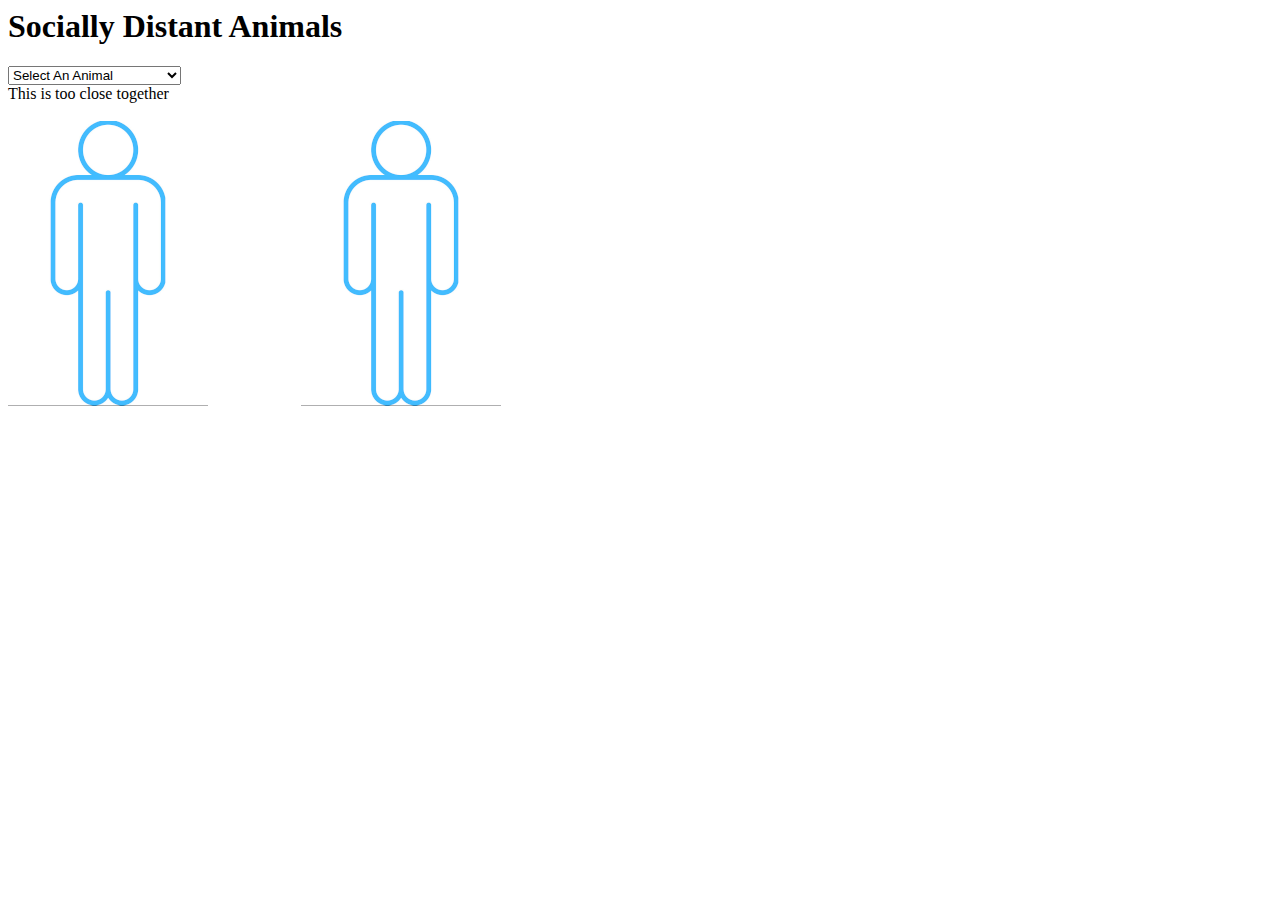
<file: animals.html>
<html>
	<head>
		<title>Socially Distant Animals</title>
	</head>
	<body>
		<header>
			<h1>Socially Distant Animals</h1>
		</header>
		<div>

		<select id="animalList" onChange="display()">
			<option value= "noneSelected">Select An Animal</option>
			<option value= "giantPanda.png">Giant Panda</option>
			<option value= "polarBear.png">Polar Bear</option>
			<option value= "alpaca.png">Alpaca</option>
			<option value= "camal.png">Camal</option>
			<option value= "llama.png">Llama</option>
			<option value= "blueWhale.png">Blue Whale</option>
			<option value= "humpbackWhale.png">Humpback Whale</option>
			<option value= "greatWhiteShark.png">Great White Shark</option>
			<option value= "galapagosGiantTortoise.png">Galapagos Giant Tortoise</option>
			<option value= "saltwaterCrocodile.png">Saltwater Crocodile</option>
			<option value= "bottlenoseDolphin.png">Bottlenose Dolphin</option>
			<option value= "orca.png">Orca</option>
			<option value= "goldenRetriever.png">Golden Retriever</option>
			<option value= "chihuahua.png">Chihuahua</option>
			<option value= "cow.png">Cow</option>
			<option value= "adelie.png">Adelie Penguin</option>
			<option value= "emperor.png">Emperor Penguin</option>
			<option value= "king.png">King Penguin</option>
			<option value= "pig.png">Pig</option>
			<option value= "africanElephant.png">African Elephant</option>
			<option value= "donkey.png">Donkey</option>
			<option value= "horse.png">Horse</option>
			<option value= "zebra.png">Zebra</option>
			<option value= "lion.png">Lion</option>
			<option value= "rat.png">Rat</option>
			</select>
			<br/>
		</div>
		<div id="answerText">
			This is too close together
		</div>
		<br>
		<div>
			<img id="human1" src="img/human.png" />
			<img id="animal" src="img/blank.png" />
			<img id="human2" src="img/human.png" />
		</div>
	<script type="text/javascript">
		var allAnimals =
			[["Giant Panda", 160, "giantPanda.png"],
			["Polar Bear", 275, "polarBear.png"],
			["Alpaca", 170, "alpaca.png"],
			["Camal", 280, "camal.png"],
			["Llama", 200, "llama.png"],
			["Blue Whale", 4100, "blueWhale.png"],
			["Humpback Whale", 1500, "humpbackWhale.png"],
			["Great White Shark", 500, "greatWhiteShark.png"],
			["Galapagos Giant Tortoise", 137, "galapagosGiantTortoise.png"],
			["Saltwater Crocodile", 380, "saltwaterCrocodile.png"],
			["Bottlenose Dolphin", 370, "bottlenoseDolphin.png"],
			["Orca", 850, "orca.png"],
			["Golden Retriever", 100, "goldenRetriever.png"],
			["Chihuahua", 40, "chihuahua.png"],
			["Cow", 245, "cow.png"],
			["Adelie Penguin", 70, "adelie.png"],
			["Emperor Penguin", 130, "emperor.png"],
			["King Penguin", 100, "king.png"],
			["Pig", 135, "pig.png"],
			["African Elephant", 400, "africanElephant.png"],
			["Donkey", 170, "donkey.png"],
			["Horse", 175, "horse.png"],
			["Zebra", 200, "zebra.png"],
			["Lion", 150, "lion.png"],
			["Rat", 25, "rat.png"]];
		function swapImage(){
			var image = document.getElementById("animal");
			var imageName = document.getElementById("animalList");
			image.src = "img/" + imageName.value;	
		}
		function swapText(){
			var resultString="hey";
			var animal = document.getElementById("animalList").value;
			var size=0;
			var plural='s';
			for(var i = 0;i<allAnimals.length; i++){
				if(allAnimals[i][2]== animal){
					animal=allAnimals[i][0];
					size=allAnimals[i][1];
					if(size==200){
						plural = "";
					}
					break;
				}
			}
			var number = 200/size;
			resultString ="Stay "+number.toFixed(2)+" "+animal+plural+" away from each other!";
			document.getElementById('answerText').innerHTML = resultString;
		}
		function display(){
			if(document.getElementById("animalList").value=="noneSelected"){
				var image = document.getElementById("animal");
				image.src = "img/blank.png";
				var resultString = "This is too close together";
				document.getElementById('answerText').innerHTML = resultString;

			}else{
			swapImage();
			swapText();
			}
		}
</script>
	</body>
</html>
</file>
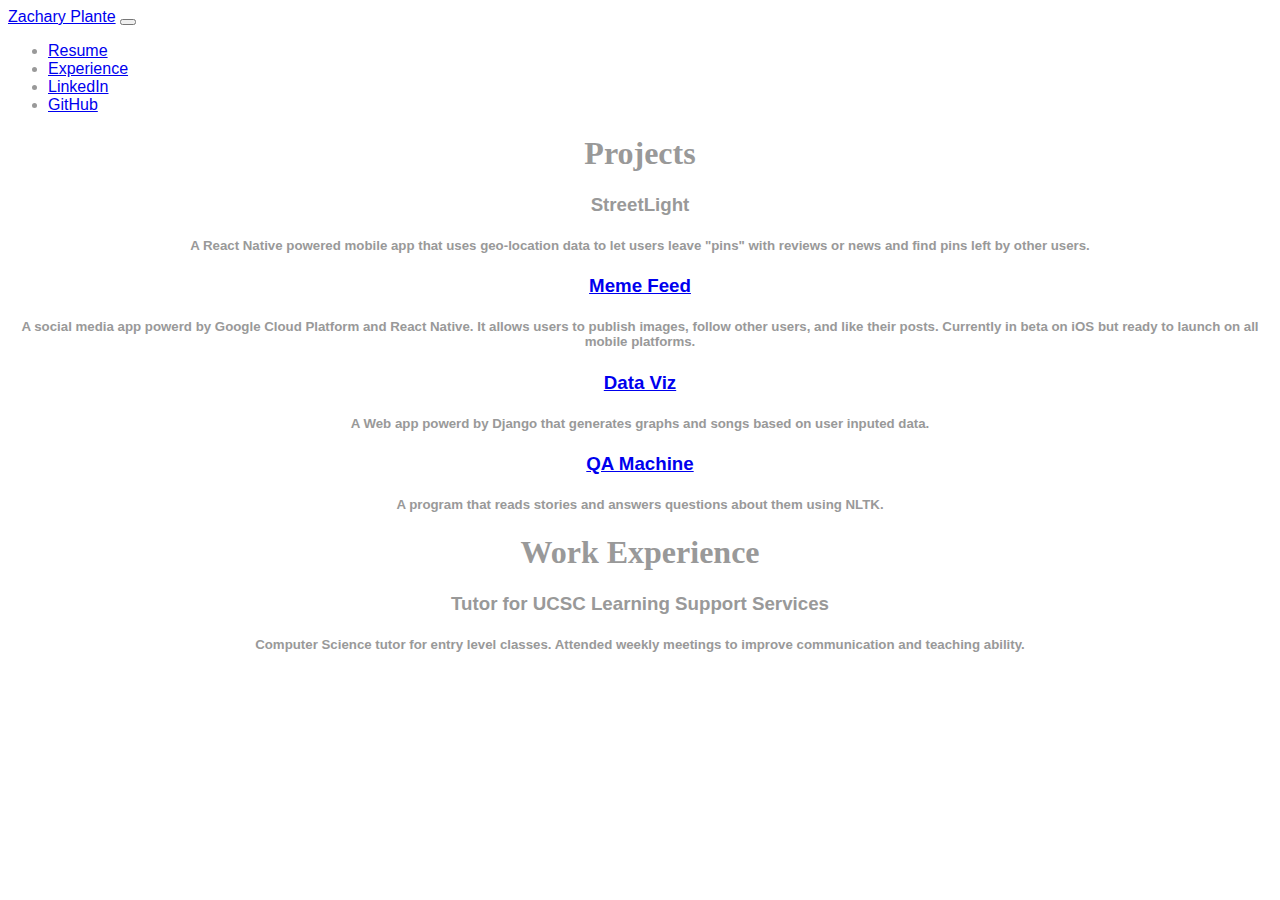
<file: doubleindex.html>
<!doctypehtml>
<html>
<head>
  <title>Zachary Plante</title>
<link href="main.css" rel="stylesheet" type="text/css" />
<link rel="stylesheet" href="https://stackpath.bootstrapcdn.com/bootstrap/4.1.3/css/bootstrap.min.css" integrity="sha384-MCw98/SFnGE8fJT3GXwEOngsV7Zt27NXFoaoApmYm81iuXoPkFOJwJ8ERdknLPMO" crossorigin="anonymous">
	<script src="https://stackpath.bootstrapcdn.com/bootstrap/4.1.3/js/bootstrap.min.js" integrity="sha384-ChfqqxuZUCnJSK3+MXmPNIyE6ZbWh2IMqE241rYiqJxyMiZ6OW/JmZQ5stwEULTy" crossorigin="anonymous"></script>
   <script src="https://cdn.plot.ly/plotly-latest.min.js"></script>  
</head>
<body class="body">
<nav class="navbar navbar-expand-lg navbar-dark bg-primary">
  <a class="navbar-brand" href="index.html">Zachary Plante</a>
  <button class="navbar-toggler" type="button" data-toggle="collapse" data-target="#navbarSupportedContent" aria-controls="navbarSupportedContent" aria-expanded="false" aria-label="Toggle navigation">
    <span class="navbar-toggler-icon"></span>
  </button>

  <div class="collapse navbar-collapse" id="navbarSupportedContent">
    <ul class="navbar-nav mr-auto">
      <li class="nav-item active">
        <a class="nav-link" href="resume.html">Resume<span class="sr-only"></span></a>
      </li>
      <li class="nav-item">
        <a class="nav-link" href="#">Experience</a>
      </li>
      <li class="nav-item active">
        <a class="nav-link" href="https://www.linkedin.com/in/zachary-plante-017658182/">LinkedIn</a>
      </li>
       <li class="nav-item active">
        <a class="nav-link" href="https://github.com/zplante">GitHub</a>
      </li>
    </ul>
  </div>
</nav>
<center><h1>Projects</h1></center>
<center><h3>StreetLight</h3></center>
<center><h5>A React Native powered mobile app that uses geo-location data to let users leave "pins" with reviews or news and find pins left by other users.</h5></center>
<center><h3><a href = "https://testflight.apple.com/join/vVoEow6A">Meme Feed</a></h3></center>
<center><h5>A social media app powerd by Google Cloud Platform and React Native. It allows users to publish images, follow other users, and like their posts. Currently in beta on iOS but ready to launch on all mobile platforms.</h5></center>
<center><h3><a href = "https://github.com/tmchavez/Data-Visualization">Data Viz</a></h3></center>
<center><h5>A Web app powerd by Django that generates graphs and songs based on user inputed data.</h5></center>
<center><h3><a href = "https://github.com/zplante/University-Assignments/tree/master/CS143/project/group/NLP-Project-master">QA Machine</a></h3></center>
<center><h5>A program that reads stories and answers questions about them using NLTK.</h5></center>
<center><h1>Work Experience</h1></center>
<center><h3>Tutor for UCSC Learning Support Services</h3></center>
<center><h5>Computer Science tutor for entry level classes. Attended weekly meetings to improve communication and teaching ability.</h5></center>
</body>
</html>
</file>
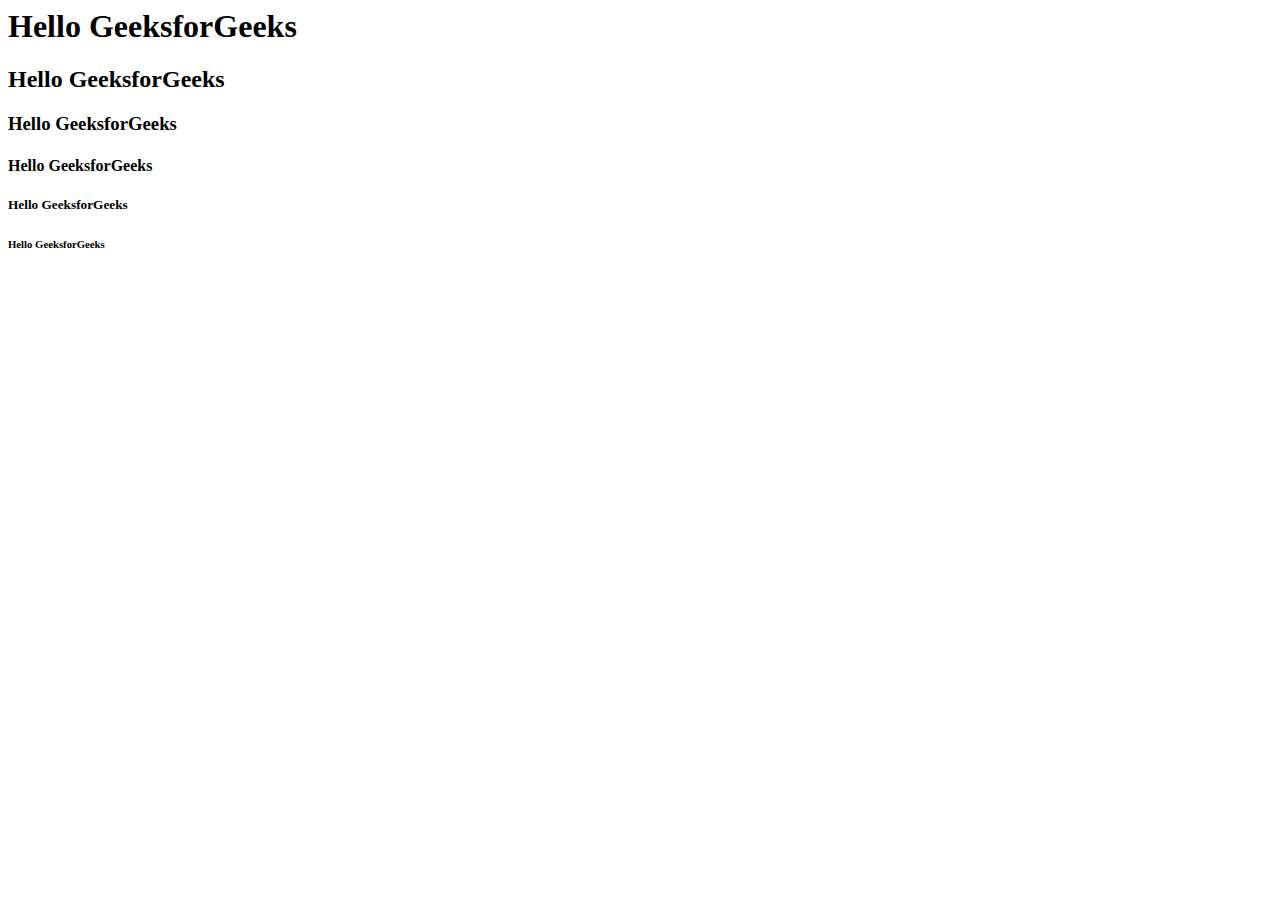
<file: proto.html>
<html> 
<head> 
    <title>GeeksforGeeks</title> 
</head> 
<body> 
    <h1>Hello GeeksforGeeks</h1> 
    <h2>Hello GeeksforGeeks</h2> 
    <h3>Hello GeeksforGeeks</h3> 
    <h4>Hello GeeksforGeeks</h4> 
    <h5>Hello GeeksforGeeks</h5> 
    <h6>Hello GeeksforGeeks</h6> 
</body> 
</html>
</file>
<file: main.css>
.body{
	background: white;
	font-family: arial;
	color: #999;
	
}
.bio {
    margin-top: 0px;
  	margin-bottom: 0px;
  	margin-right: 50px;
  	margin-left: 50px;
}
h1{
	font-family: Lucida Console;
}
</file>
